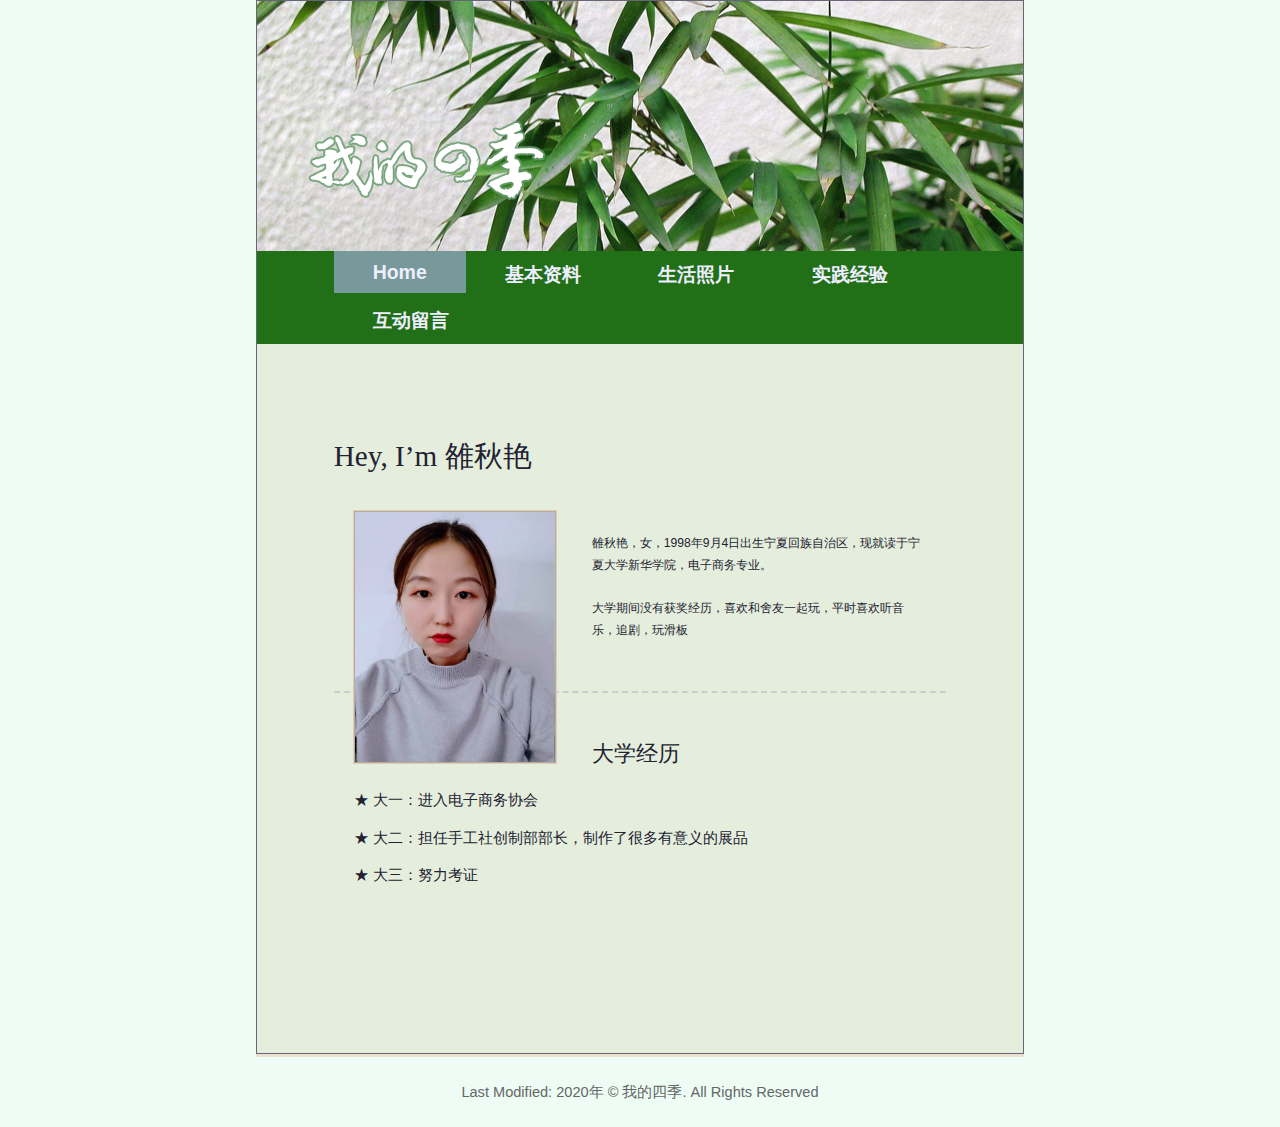
<file: index.html>
<!DOCTYPE html PUBLIC "-//W3C//DTD XHTML 1.1//EN"
"http://www.w3.org/TR/xhtml11/DTD/xhtml11.dtd">
<html xmlns="http://www.w3.org/1999/xhtml" xml:lang="en">
<head>
  <meta http-equiv="content-type" content="text/html; charset=utf-8" />
  <title>首页 - 我的四季</title>
  <link rel="stylesheet" type="text/css" media="screen" href="styles/basic.css" />
  <script type="text/javascript" src="scripts/global.js"></script>

</head>
<body>
  <div id="header">
    <img src="img/images/logo.png" alt="我的四季" />
  </div>
  <div id="navigation">
    <ul>
      <li><a href="index.html">Home</a></li>
      <li><a href="about.html">基本资料</a></li>
      <li><a href="photos.html">生活照片</a></li>
      <li><a href="experience.html">实践经验</a></li>
      <li><a href="contact.html">互动留言</a></li>
    </ul>
  </div>       

  <div id="content">
		<p>&nbsp;</p>
			<h1>Hey, I’m 雒秋艳</h1>
			<div id="intro"><img src="img/images/一寸照.jpg" alt="" width="200" height="250"><br>
			 <span>
			雒秋艳，女，1998年9月4日出生宁夏回族自治区，现就读于宁夏大学新华学院，电子商务专业。<br><br>				大学期间没有获奖经历，喜欢和舍友一起玩，平时喜欢听音乐，追剧，玩滑板</span></div>			
			<div>
				<h2>大学经历</h2>
				<p>★ 大一：进入电子商务协会</p>
				<p>★ 大二：担任手工社创制部部长，制作了很多有意义的展品</p>
				<p>★ 大三：努力考证</p>
		</div>
  </div>
  <div id="footer">Last Modified: 2020年 &copy; 我的四季. All Rights Reserved</div>
</body>
</html>
</file>
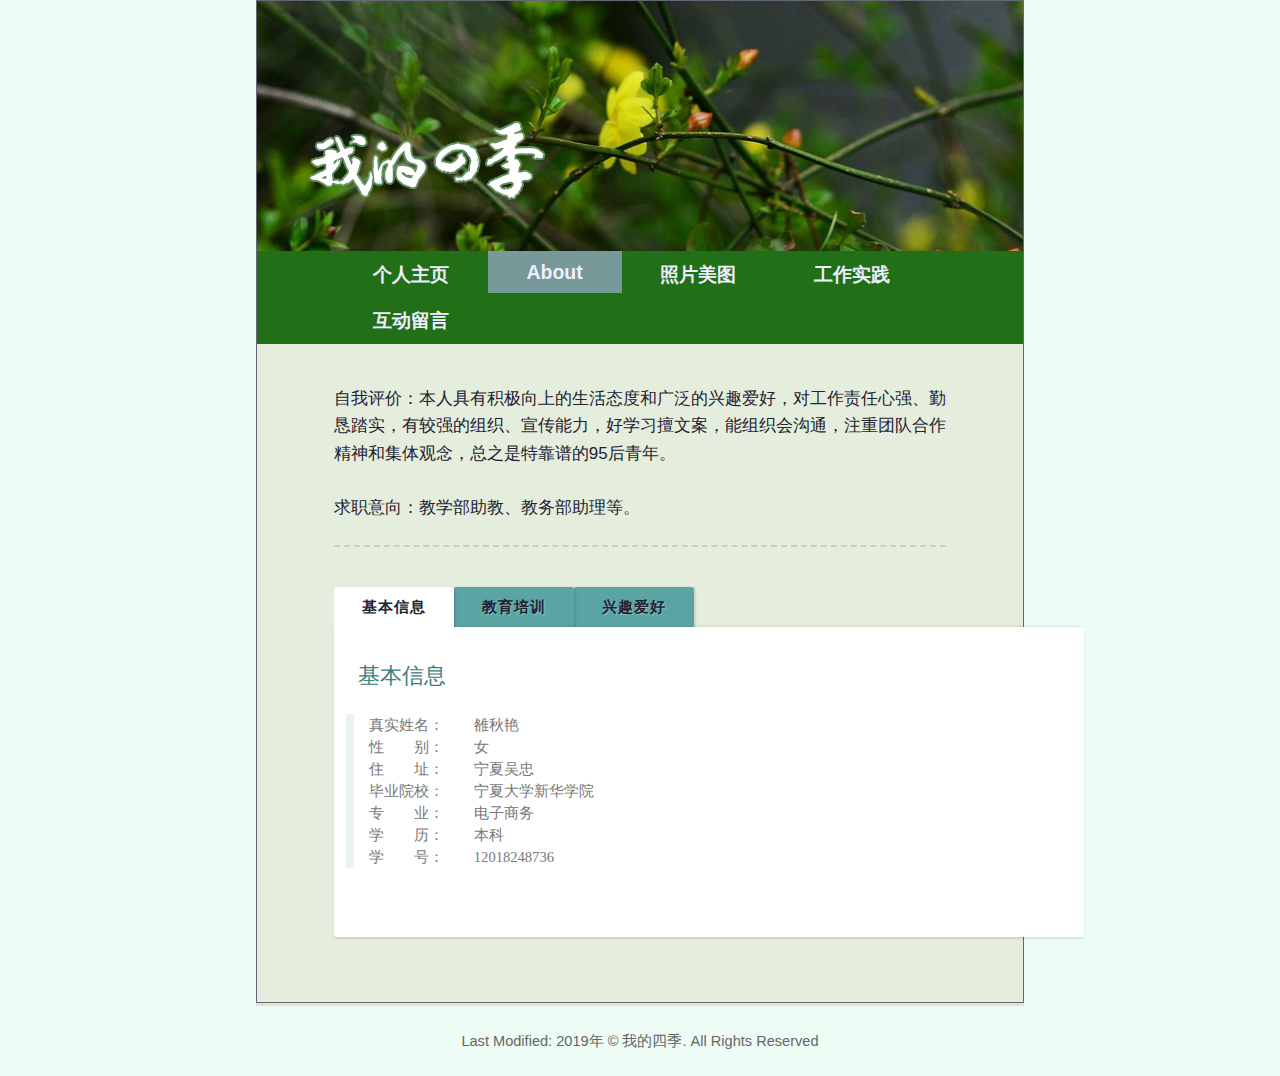
<file: about.html>
<!DOCTYPE html PUBLIC "-//W3C//DTD XHTML 1.1//EN"
"http://www.w3.org/TR/xhtml11/DTD/xhtml11.dtd">
<html xmlns="http://www.w3.org/1999/xhtml" xml:lang="en">
<head>
  <meta http-equiv="content-type" content="text/html; charset=utf-8" />
  <title>基本资料 - 我的四季</title>
  <link rel="stylesheet" type="text/css" media="screen" href="styles/basic.css" />
  <script type="text/javascript" src="scripts/global.js"></script>
</head>
<body>
  <div id="header">
    <img src="img/images/logo.png" alt="我的四季" />
  </div>
  <div id="navigation">
    <ul>
      <li><a href="index.html">个人主页</a></li>
      <li><a href="about.html">About</a></li>
      <li><a href="photos.html">照片美图</a></li>
      <li><a href="experience.html">工作实践</a></li>
      <li><a href="contact.html">互动留言</a></li>
    </ul>
  </div>
  <div id="content-about">
	<p id="intro">自我评价：本人具有积极向上的生活态度和广泛的兴趣爱好，对工作责任心强、勤恳踏实，有较强的组织、宣传能力，好学习擅文案，能组织会沟通，注重团队合作精神和集体观念，总之是特靠谱的95后青年。<br><br>
	求职意向：教学部助教、教务部助理等。</p>

	<section class="tabs">
		<input id="tab-1" type="radio" name="radio-set" class="tab-selector-1" checked="" />
		<label for="tab-1" class="tab-label-1">基本信息</label>
		<input id="tab-2" type="radio" name="radio-set" class="tab-selector-2" />
		<label for="tab-2" class="tab-label-2">教育培训</label>
		<input id="tab-3" type="radio" name="radio-set" class="tab-selector-3" />
		<label for="tab-3" class="tab-label-3">兴趣爱好</label>
		<div class="clear-shadow"></div>
		<div class="content-about">
			<div class="content-1">
				<h2>基本信息</h2>
				<p>真实姓名：　　雒秋艳<br>
					性　　别：　　女<br>
					住　　址：　　宁夏吴忠<br>
					毕业院校：　　宁夏大学新华学院<br>
					专　　业：　　电子商务<br>
					学　　历：　　本科<br>
					学　　号：　　12018248736
				</p>
			</div>
			<div class="content-2">
				<h2>教育培训</h2>
				<p>2014.09-2018.07 / 宁夏大学新华学院-本科</p>
			    <p>主修课程： 电子商务专业</p><br>
			</div>
			<div class="content-3">
				<h2>兴趣爱好</h2>
				<p>喜欢音乐：<br>可以陶冶人的情操，培养人的兴趣。音乐，有如一泓清泉，滋润人的心田。美妙的旋律胜过所有的语言。</p><br>
			    <p>喜欢读书：<br>读过一本好书，像交了一个益友。不读书的人，思想就会停止。读书对于智慧，就象体操对于身体一样。</p><br>	       <p>喜欢旅游：<br>可以开阔眼界，增长见闻，观察到丰富的自然景观和人文景观，了解各地文化风俗、饮食习惯和宗教信仰。</p>
			</div>
		</div>
	</section>	
    
  </div>
  <div id="footer">Last Modified: 2019年 &copy; 我的四季. All Rights Reserved</div>
</body>
</html>
</file>
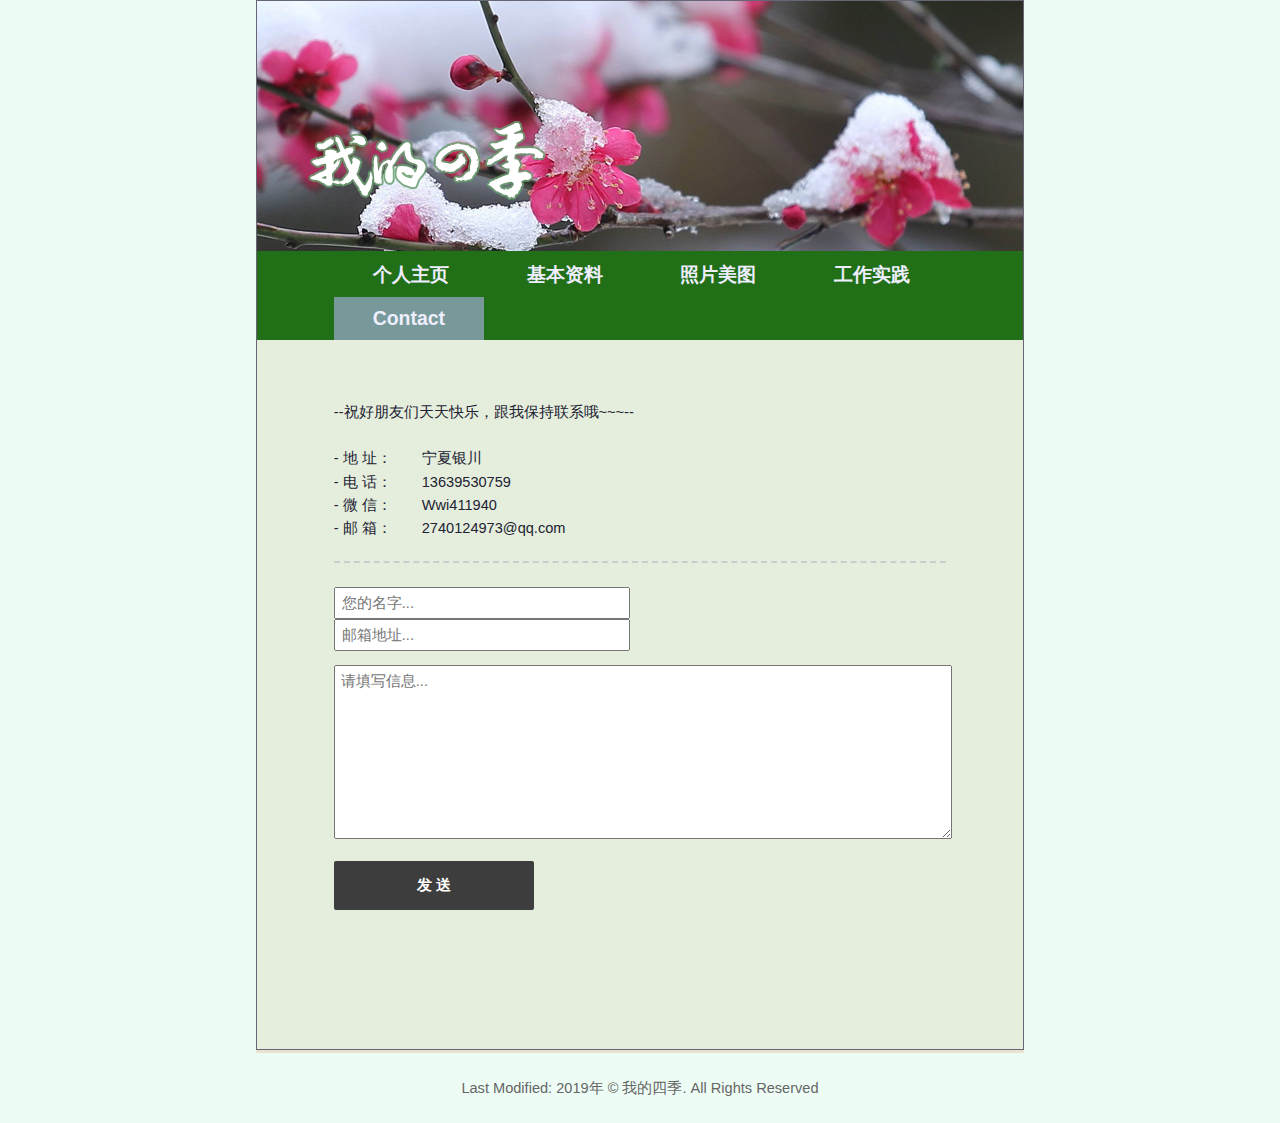
<file: contact.html>
<!DOCTYPE html PUBLIC "-//W3C//DTD XHTML 1.1//EN"
"http://www.w3.org/TR/xhtml11/DTD/xhtml11.dtd">
<html xmlns="http://www.w3.org/1999/xhtml" xml:lang="en">
<head>
  <meta http-equiv="content-type" content="text/html; charset=utf-8" />
  <title>互动留言 - 我的四季</title>
  <link rel="stylesheet" type="text/css" media="screen" href="styles/basic.css" />
  <script type="text/javascript" src="scripts/global.js"></script>
</head>
<body>
  <div id="header">
    <img src="img/images/logo.png" alt="我的四季" />
  </div>
  <div id="navigation">
    <ul>
      <li><a href="index.html">个人主页</a></li>
      <li><a href="about.html">基本资料</a></li>
      <li><a href="photos.html">照片美图</a></li>
      <li><a href="experience.html">工作实践</a></li>
      <li><a href="contact.html">Contact</a></li>
    </ul>
  </div>
  <div id="content">
   	<br>
	<p id="intro">--祝好朋友们天天快乐，跟我保持联系哦~~~--<br><br>
		- 地 址：　　宁夏银川<br>
		- 电 话：　　13639530759<br>
		- 微 信：　　Wwi411940<br>
		- 邮 箱：　　2740124973@qq.com</p>
    <form method="post">
        <p>
         <input type="text" id="name" name="name" placeholder="您的名字..." /> &nbsp; &nbsp; &nbsp;<input type="text" id="email" name="email" placeholder="邮箱地址..." />
        </p>
        <p>
         <textarea id="message" name="message" placeholder="请填写信息..."></textarea>
        </p>
        <input type="submit" value="发 送" id="send" / >
    </form>
  </div>
  <div id="footer">Last Modified: 2019年 &copy; 我的四季. All Rights Reserved</div>
</body>
</html>
</file>
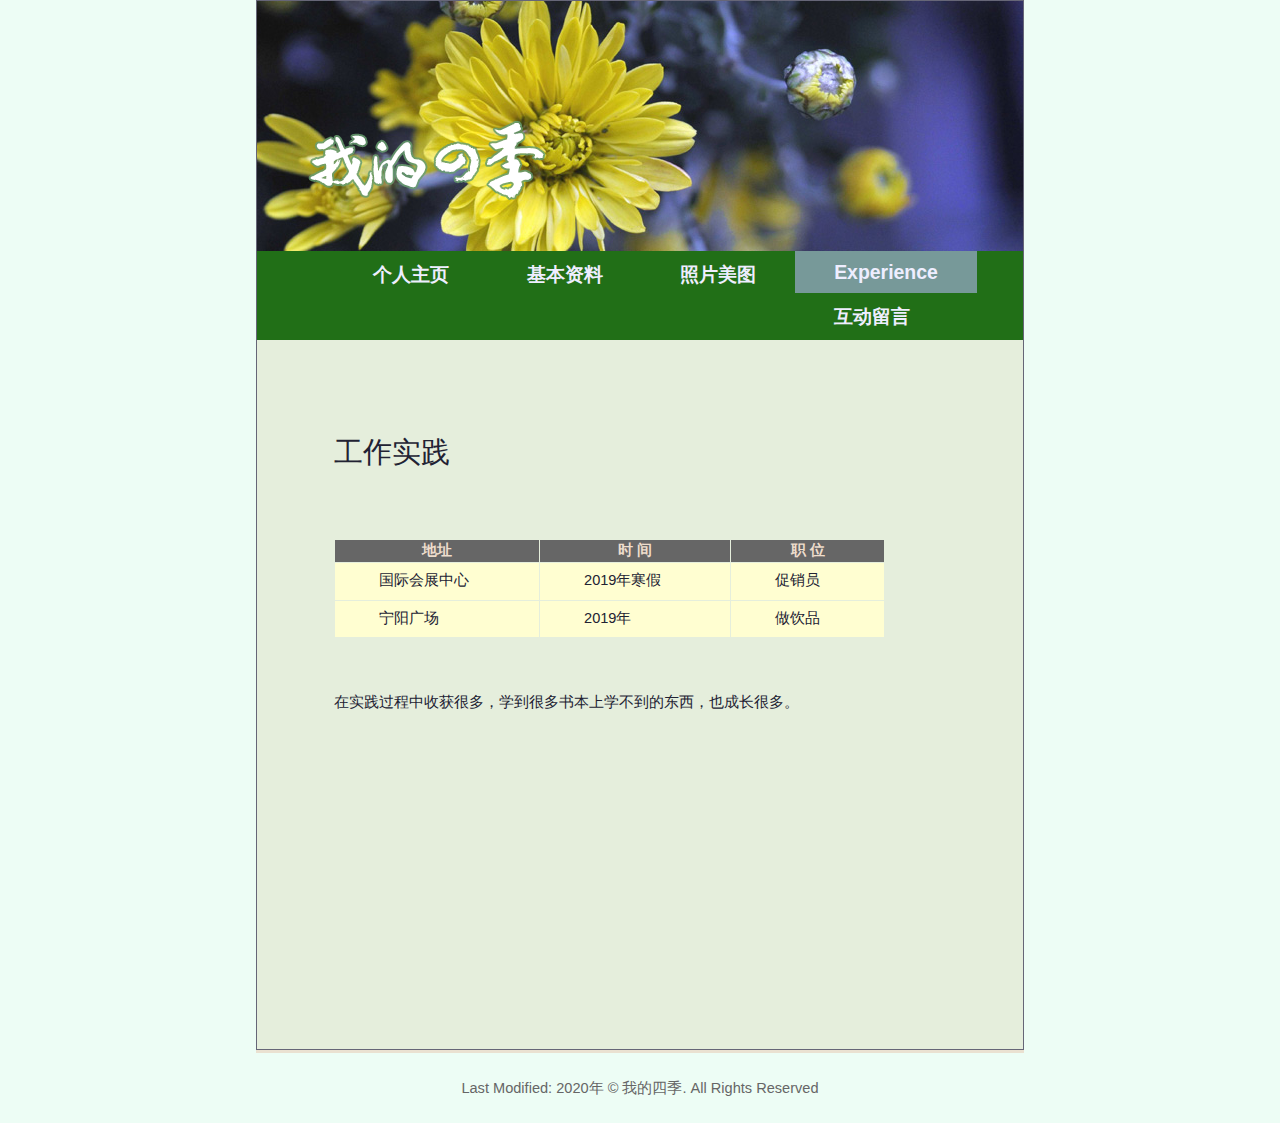
<file: experience.html>
<!DOCTYPE html PUBLIC "-//W3C//DTD XHTML 1.1//EN"
"http://www.w3.org/TR/xhtml11/DTD/xhtml11.dtd">
<html xmlns="http://www.w3.org/1999/xhtml" xml:lang="en">
<head>
  <meta http-equiv="content-type" content="text/html; charset=utf-8" />
  <title>工作实践 - 我的四季</title>
  <link rel="stylesheet" type="text/css" media="screen" href="styles/basic.css" />
  <script type="text/javascript" src="scripts/global.js"></script>

</head>
<body>
  <div id="header">
    <img src="img/images/logo.png" alt="我的四季" />
  </div>
  <div id="navigation">
    <ul>
      <li><a href="index.html">个人主页</a></li>
      <li><a href="about.html">基本资料</a></li>
      <li><a href="photos.html">照片美图</a></li>
      <li><a href="experience.html">Experience</a></li>
      <li><a href="contact.html">互动留言</a></li>
    </ul>
  </div>
  <div id="content">
	<p>&nbsp;</p>
    <h1>工作实践</h1>
	<p>&nbsp;</p>
    <table width="90%" cellpadding="8" cellspacing="1">
      <thead>
      <tr>
        <th>地址</th>
        <th>时 间</th>
        <th>职 位</th>
      </tr>
      </thead>
      <tbody>
      <tr>
        <td>国际会展中心</td>
        <td>2019年寒假</td>
        <td>促销员</td>
      </tr>
      <tr>
        <td>宁阳广场</td>
        <td>2019年</td>
        <td>做饮品</td>
      </tr>
      </tbody>
    </table>
	<p>&nbsp;</p>
	<p>在实践过程中收获很多，学到很多书本上学不到的东西，也成长很多。</p>
  </div>
  <div id="footer">Last Modified: 2020年 &copy; 我的四季. All Rights Reserved</div>
</body>
</html>
</file>
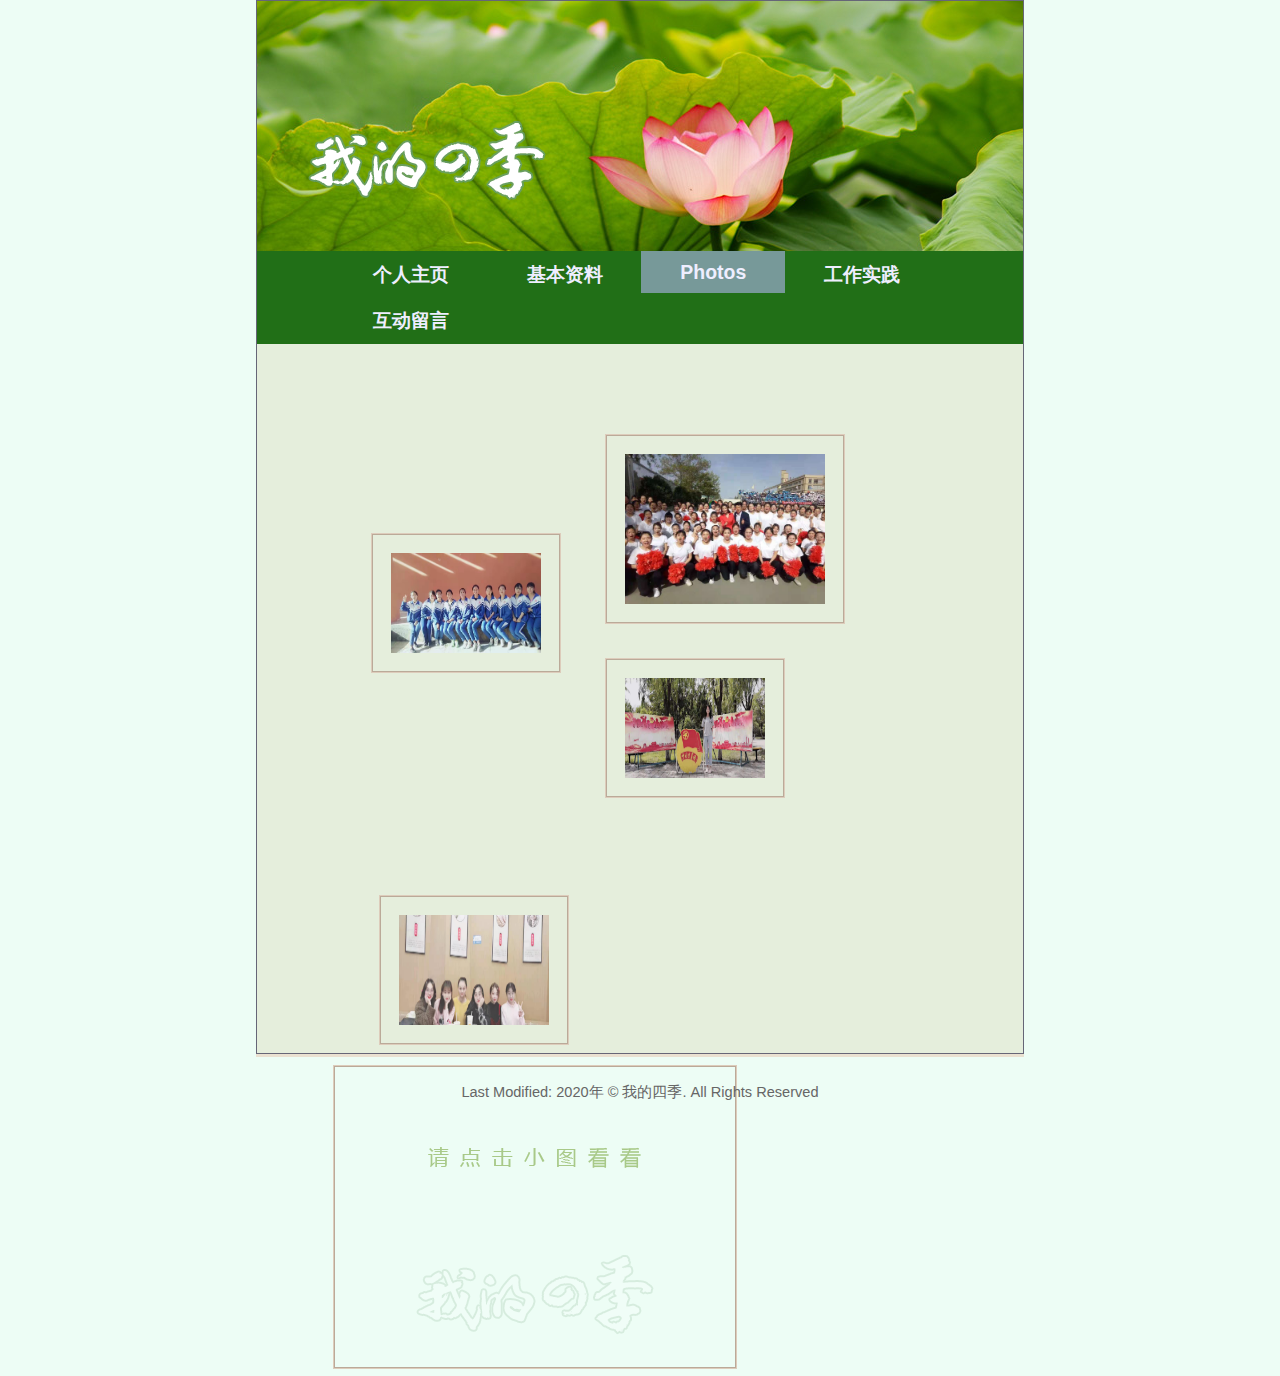
<file: photos.html>
<!DOCTYPE html PUBLIC "-//W3C//DTD XHTML 1.1//EN"
"http://www.w3.org/TR/xhtml11/DTD/xhtml11.dtd">
<html xmlns="http://www.w3.org/1999/xhtml" xml:lang="en">
<head>
  <meta http-equiv="content-type" content="text/html; charset=utf-8" />
  <title>照片美图 - 我的四季</title>
  <link rel="stylesheet" type="text/css" media="screen" href="styles/basic.css" />
  <script type="text/javascript" src="scripts/global.js"></script>
</head>
<body>
  <div id="header">
    <img src="img/images/logo.png" alt="我的四季" />
  </div>
  <div id="navigation">
    <ul>
      <li><a href="index.html">个人主页</a></li>
      <li><a href="about.html">基本资料</a></li>
      <li><a href="photos.html">Photos</a></li>
      <li><a href="experience.html">工作实践</a></li>
      <li><a href="contact.html">互动留言</a></li>
    </ul>
  </div>
  <div id="content">
  	<p>&nbsp;</p>
	<ul id="imagegallery">
      <li>
        <a href="img/images/高中.jpg" title=""alt="" >
          <p>&nbsp;</p><img src="img/images/高中.jpg" alt=""alt="" width="150" height="100"> 
        </a>
      </li>
      <li>
        <a href="img/images/集体照片.jpg" title=""alt="" >
          <img src="img/images/集体照片.jpg" alt="" alt="" width="200" height="150">
        </a>
      </li>
      <li>
        <a href="img/images/我.jpg" title="">
          <img src="img/images/我.jpg" alt=""alt="" width="140" height="100"> 
        </a>
      </li>
      <li>
        <p>&nbsp;</p><a href="img/images/宿舍照.jpg" title="">
          <img src="img/images/宿舍照.jpg" alt=""alt="" width="150" height="110">
        </a>
      </li>
    </ul>
  </div>
  <div id="footer">Last Modified: 2020年 &copy; 我的四季. All Rights Reserved</div>
</body>
</html>
</file>
<file: styles/basic.css>
* {padding: 0; margin: 0;}

body {font-size: 76%;font-family:"Microsoft YaHei",΢���ź�,"Helvetica","Arial",sans-serif;color: #fb5; background-color: #EDFDF5;margin: 0em 20%;max-width: 80em;}
body * { font-size: 1em;}
h1 {font-family: "Microsoft YaHei",΢���ź�,"Times New Roman",sans-serif;font:2.4em normal;}
h2 {font-family:"Microsoft YaHei",΢���ź�,"Times New Roman",sans-serif;font: 1.8em normal;margin-top: 1em;}
h3 {font-family:"Microsoft YaHei",΢���ź�,"Times New Roman",sans-serif;font: 1.4em normal;margin-top: 1em;}

#header {color: #ec8;background-color: #FFFEF0;border-color: #667;height:250px;background-image: url(../img/images/bamboo.jpg);background-repeat: no-repeat;background-position: bottom right;border-width: .1em;border-style: solid;border-bottom-width: 0;}
#about #header {background-image: url(../img/images/spring.jpg);}
#photos #header {background-image: url(../img/images/summer.jpg);}
#experience #header {background-image: url(../img/images/autumn.jpg);}
#contact #header {background-image: url(../img/images/winter.jpg);}
#content img {border-width: .1em;border-style: solid;outline-width: .1em;outline-style: solid;}

#navigation {color: #455;background-color: #216f17;font-family:"Microsoft YaHei",΢���ź�,"Helvetica","Arial",sans-serif;font-size:1.6em;border-color: #667;border-width: .1em; border-style: solid; border-bottom-width: 0;border-top-width: 0;padding-left: 10%;}
#navigation ul {border-color: #99a;width: 100%;overflow: hidden;}
#navigation li {display: inline;}
#navigation li a {display: block;float: left;padding: .5em 2em;}
#navigation a {text-decoration: none;font-weight: bold;}
#navigation a:link,#navigation a:visited {color: #eef;background-color: transparent;border-color: #99a;}
#navigation a:hover {color: #445;background-color: #eb6;}
#navigation a:active {color: #667;background-color: #ec8;}
#navigation a.here:link,
#navigation a.here:visited,
#navigation a.here:hover,
#navigation a.here:active {color: #eef;background-color: #799;}

#content {color: #223;background-color: #e5eedc;border-color: #667;height:660px; line-height: 1.8em; border-width: .1em;border-style: solid;border-top-width: 0;padding: 2em 10%;line-height: 1.8em;}
#content div {padding: 20px;line-height: 1.8em;}
#content img {border-width: .1em;border-style: solid;outline-width: .1em;outline-style: solid;}
#content p {font-size:1.2em;line-height: 160%;margin: 1em 0;}
#content h1 {font:2.4em;line-height: 240%;font-family: "Microsoft YaHei",΢���ź�,"Times New Roman",sans-serif;}
#content h2 {font:1.2em;line-height: 180%;font-family: "Microsoft YaHei",΢���ź�,"Times New Roman",sans-serif;}
#content li {font-size:1.2em;padding:1em;list-style:none;float:left;}
#content li a {padding:8px;font-size:1.2em;}
#content img {border-color: #ba9;outline-color: #dcb;}
#intro {border-bottom:2px #ccc dashed;height:160px;}
#intro img{float:left;margin-right:36px;}

#imagegallery {padding-left:24px;}
#imagegallery a {background-color: transparent;}
#imagegallery li {list-style-type: none;display: inline;}
#imagegallery img {padding:18px;}
#slideshow {width: 150px;height: 150px;position: relative;overflow: hidden;}

a {font-weight: bold;text-decoration: none;}
a:link {color: #445; background-color: #eb6;}
a:visited {color: #345; background-color: #eb6;}
a:hover {color: #667;  background-color: #fb5;}
a:active {color: #778; background-color: #ec8;}

table{font-family: "Microsoft YaHei",΢���ź�,"Helvetica","Arial",sans-serif;font-size: 1.2em;}
td {padding: .5em 3em;}
th {color: #edc; background-color: #666;}
tr td {color: #223; background-color: #FFFED1;}
tr.odd td {color: #223;background-color: #333;}
tr.highlight td {color: #223;background-color: #333;}
dt {margin-right: 1em;}
dd{margin-right: 3em;}
dl {overflow: hidden;}
dt {float: left;}
dd {float: left;}
form {margin-top:24px;}
input{font-family: "Microsoft YaHei",΢���ź�,"Helvetica","Arial",sans-serif;padding:6px;width:280px;}
textarea {font-family: "Microsoft YaHei",΢���ź�,"Helvetica","Arial",sans-serif;padding:6px;width:604px;height:160px;}
#send {background:#3d3d3d;color: #fff;font-family: "Microsoft YaHei",΢���ź�,"Helvetica","Arial",sans-serif;font-size: 1.2em;padding: 15px 40px;width:200px;font-weight: 600;border: 0;-moz-border-radius: 2px;	-webkit-border-radius: 2px;border-radius: 2px;display: inline-block;text-transform: uppercase;}
#send:hover {background:#eebb66;color:#333;}
#footer {text-align:center;border-top:3px solid #eae1d1; padding:20px 0; line-height:30px; color:#666; font-size:1.2em;}

/* tabs */

#content-about {color: #223;background-color: #e5eedc;border-color: #667;border-width: .1em;border-style: solid;border-top-width: 0;padding: 2em 10%;line-height: 1.8em;}
#content-about div h3{color: #223;background-color: #e5eedc;border-color: #667;height:660px; line-height: 1.8em; border-width: .1em;border-style: solid;border-top-width: 0;padding: 2em 10%;line-height: 1.8em;color: #398080;}
#content-about div p {font-size: 1.2em;line-height: 22px;font-style:;text-align: left;margin: 0;color: #777;padding-left: 15px;	font-family: Cambria, Georgia, serif;	border-left: 8px solid rgba(63,148,148, 0.1);}
#content div {padding: 20px;line-height: 1.8em;}
#content-about span {font-size:1.2em;line-height: 160%;margin: 1em 0;}
#content-about p {font-family: "Microsoft YaHei",΢���ź�,"Helvetica","Arial",sans-serif;font-size:1.4em;line-height:160%;margin: 1em 0;}
#content-about h2 {font-family: "Microsoft YaHei",΢���ź�,"Helvetica","Arial",sans-serif;padding-left:12px;padding-bottom:24px;color: #398080;}

.content-about {background: #fff;position: relative; width: 100%;height: 310px;	z-index: 5;box-shadow: 0 -2px 3px -2px rgba(0,0,0,0.2), 0 2px 2px rgba(0,0,0,0.1);border-radius: 0 3px 3px 3px;}
.content-about div {position: absolute;top: 0;left: 0;padding:0px;	z-index: 1;opacity: 0;
    -webkit-transition: opacity linear 0.1s;
    -moz-transition: opacity linear 0.1s;
    -o-transition: opacity linear 0.1s;
    -ms-transition: opacity linear 0.1s;
    transition: opacity linear 0.1s;
}

.tabs {position: relative;margin: 40px auto;	width: 750px;}
.tabs input {position: absolute;z-index: 1000;width: 120px;	height: 40px;left: 0px;	top: 0px;	opacity: 0;    -ms-filter:"progid:DXImageTransform.Microsoft.Alpha(Opacity=0)"; filter: alpha(opacity=0);cursor: pointer;}
.tabs input#tab-2{left: 120px;}
.tabs input#tab-3{left: 240px;}
.tabs label {
	background: #5ba4a4;
	font-size: 15px;
	line-height: 40px;
	height: 40px;
	position: relative;
	padding: 0 20px;
    float: left;
	display: block;
	width: 80px;
	letter-spacing: 1px;
	text-transform: uppercase;
	font-weight: bold;
	text-align: center;
	text-shadow: 1px 1px 1px rgba(255,255,255,0.3);
    border-radius: 3px 3px 0 0;
    box-shadow: 2px 0 2px rgba(0,0,0,0.1), -2px 0 2px rgba(0,0,0,0.1);
}

.tabs label:after { content: '';background: #fff;position: absolute;bottom: -2px;left: 0;width: 100%;height: 2px;display: block;}
.tabs input:hover + label {background: #5ba4a4;}
.tabs label:first-of-type {z-index: 4; box-shadow: 2px 0 2px rgba(0,0,0,0.1);}
.tab-label-2 {z-index: 3;}
.tab-label-3 {z-index: 2;}
.tabs input:checked + label {background: #fff;	z-index:6;}
.clear-shadow {clear: both;}

.tabs input.tab-selector-1:checked ~ .content-about .content-1,
.tabs input.tab-selector-2:checked ~ .content-about .content-2,
.tabs input.tab-selector-3:checked ~ .content-about .content-3,
.tabs input.tab-selector-4:checked ~ .content-about .content-4 {
	padding:12px;
	z-index: 100;
	font-family: "Microsoft YaHei",΢���ź�;
    -ms-filter:"progid:DXImageTransform.Microsoft.Alpha(Opacity=100)";
    filter: alpha(opacity=100);
    opacity: 1;
    -webkit-transition: opacity ease-out 0.2s 0.1s;
    -moz-transition: opacity ease-out 0.2s 0.1s;
    -o-transition: opacity ease-out 0.2s 0.1s;
    -ms-transition: opacity ease-out 0.2s 0.1s;
    transition: opacity ease-out 0.2s 0.1s;
}
</file>
